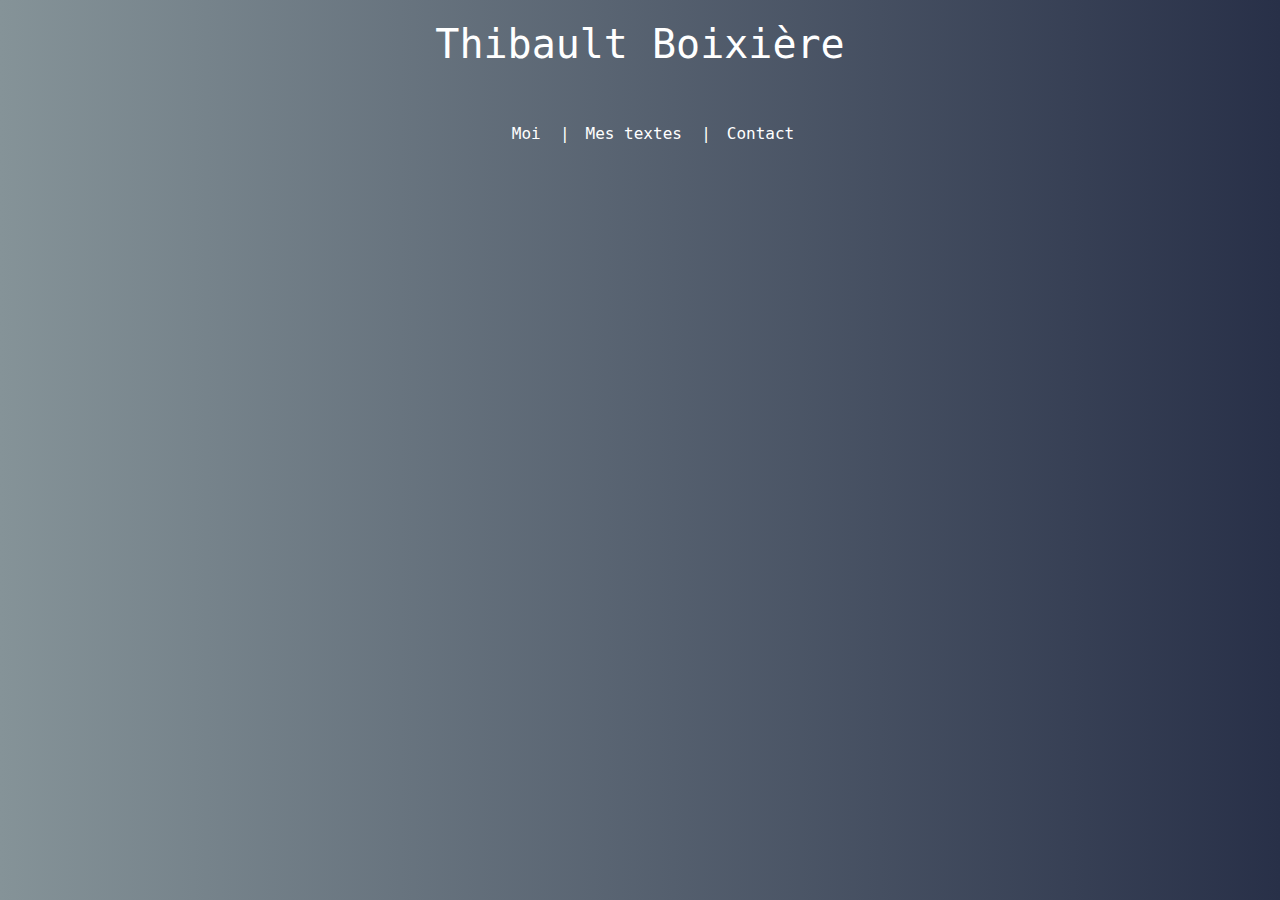
<file: index.html>
<!DOCTYPE html>
<head>

<link rel="stylesheet" href="https://stackpath.bootstrapcdn.com/bootstrap/4.4.1/css/bootstrap.min.css" integrity="sha384-Vkoo8x4CGsO3+Hhxv8T/Q5PaXtkKtu6ug5TOeNV6gBiFeWPGFN9MuhOf23Q9Ifjh" crossorigin="anonymous">

 <link href="siteWebTiti.css" rel="stylesheet">

 <meta http-equiv="X-UA-Compatible" content="IE=edge">
 <meta name="viewport" content="width=device-width, initial-scale=1">

  </head>

<html>
<div>
<h1> Thibault Boixière </h1>
</div>

<div class = "bar">
<span></span>
</div>

<div>
<ul>
  <li><a href="moi.html" class = "link"> Moi</a></li>
  <li class= "invisible"> -- </li>
  <li> | </li>
  <li><a href="mestextes.html" class = "link"> Mes textes</a></li>
  <li class= "invisible"> -- </li>
  <li> | </li>
  <li><a href="contact.html" class = "link"> Contact</a></li>
</ul>
</div>

</html>
</file>
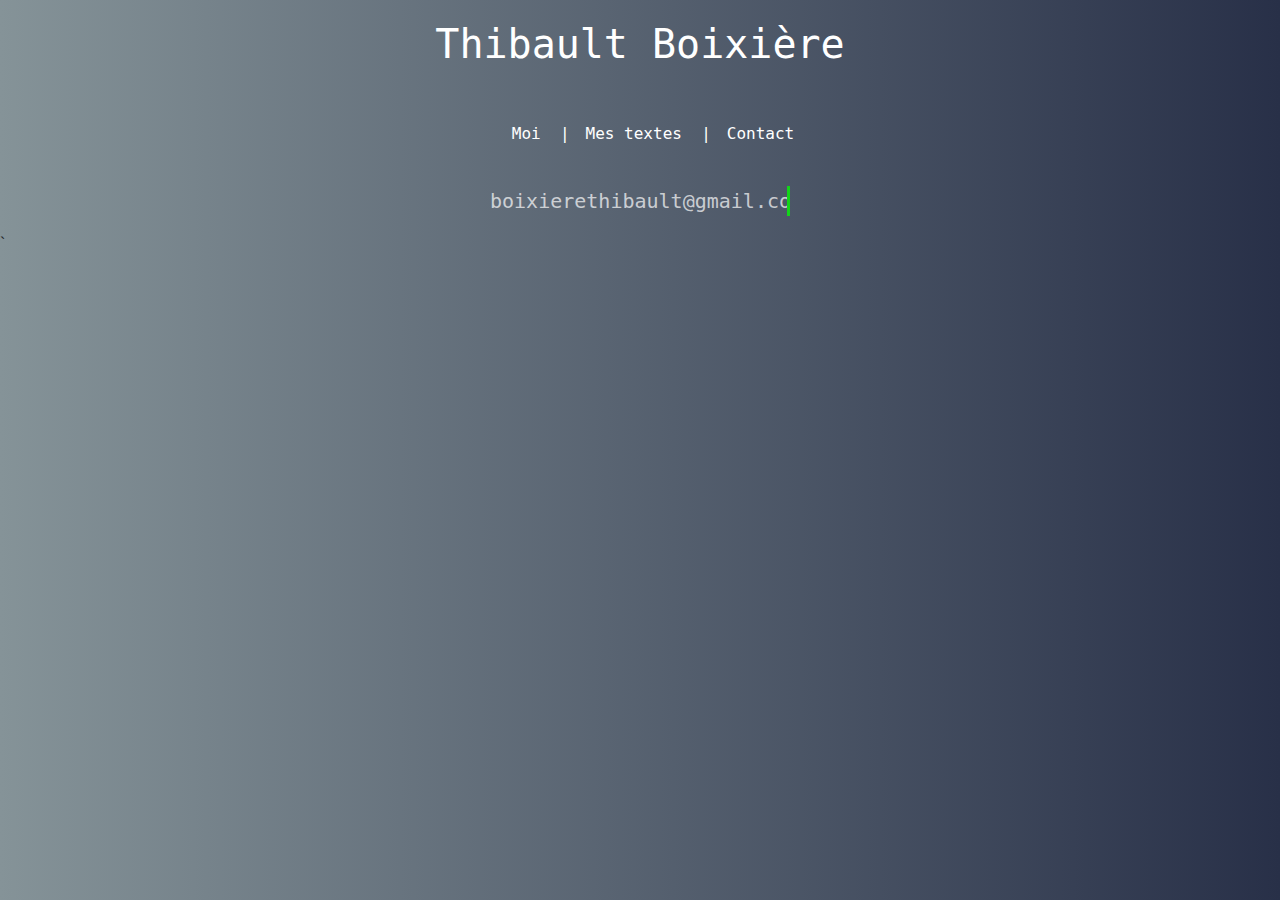
<file: contact.html>
<!DOCTYPE html>
<head>

<link rel="stylesheet" href="https://stackpath.bootstrapcdn.com/bootstrap/4.4.1/css/bootstrap.min.css" integrity="sha384-Vkoo8x4CGsO3+Hhxv8T/Q5PaXtkKtu6ug5TOeNV6gBiFeWPGFN9MuhOf23Q9Ifjh" crossorigin="anonymous">

 <link href="siteWebTiti.css" rel="stylesheet">

 <meta http-equiv="X-UA-Compatible" content="IE=edge">
 <meta name="viewport" content="width=device-width, initial-scale=1">

  </head>

<html>
<div>
<h1> Thibault Boixière </h1>
</div>

<div class = "bar">
<span></span>
</div>

<div>
<ul>
  <li><a href="moi.html" class = "link"> Moi</a></li>
  <li class= "invisible"> -- </li>
  <li> | </li>
  <li><a href="mestextes.html" class = "link"> Mes textes</a></li>
  <li class= "invisible"> -- </li>
  <li> | </li>
  <li><a href="contact.html" class = "link"> Contact</a></li>
</ul>
</div>

<div class="center-div">
<p id="anim"> boixierethibault@gmail.com </p>
</div>
  `

</html>
</file>
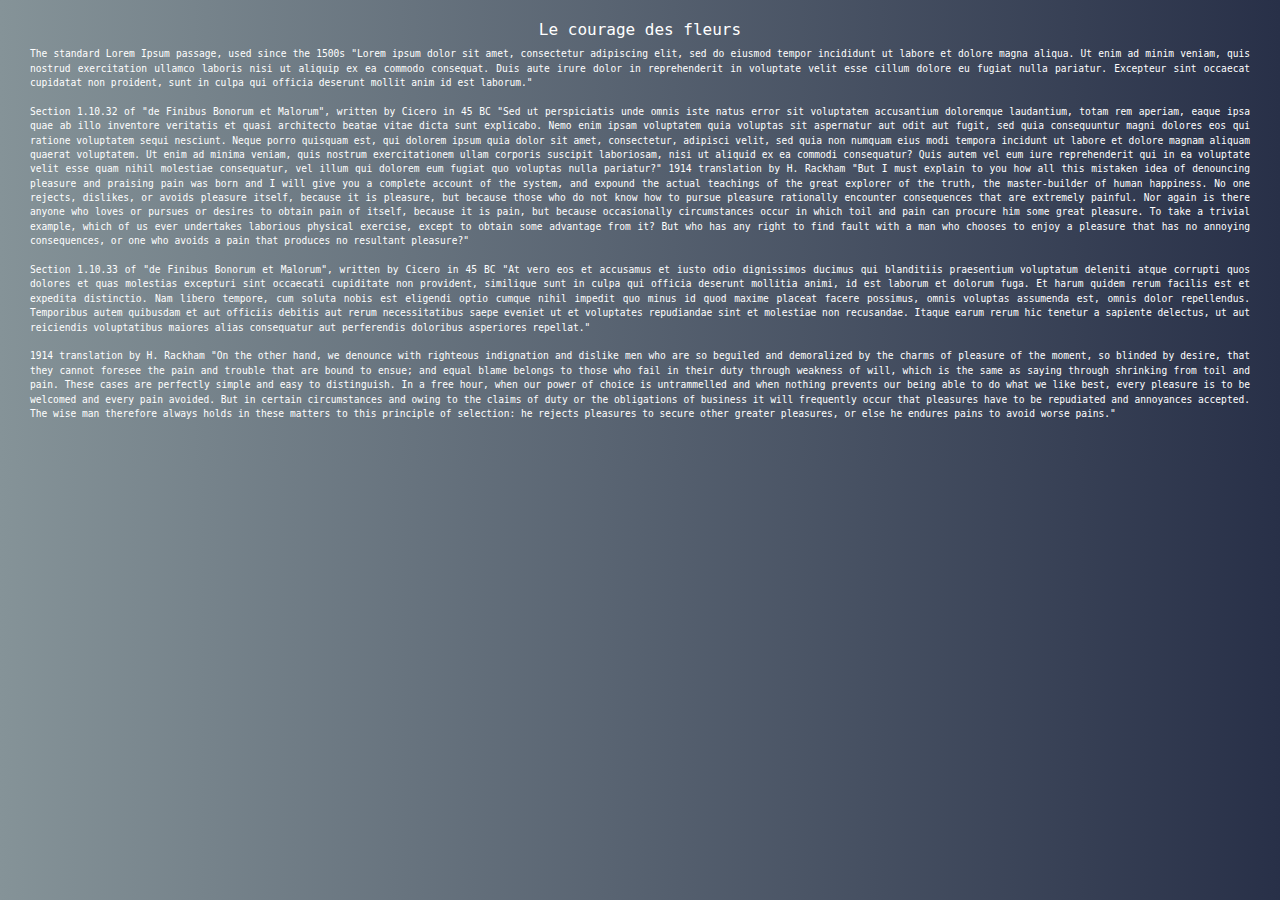
<file: lecouragedesfleurs.html>
<!DOCTYPE html>
<head>

<link rel="stylesheet" href="https://stackpath.bootstrapcdn.com/bootstrap/4.4.1/css/bootstrap.min.css" integrity="sha384-Vkoo8x4CGsO3+Hhxv8T/Q5PaXtkKtu6ug5TOeNV6gBiFeWPGFN9MuhOf23Q9Ifjh" crossorigin="anonymous">

 <link href="siteWebTiti.css" rel="stylesheet">

 <meta http-equiv="X-UA-Compatible" content="IE=edge">
 <meta name="viewport" content="width=device-width, initial-scale=1">

</head>

<h2> Le courage des fleurs </h2>

<div class= "text">
<span>
  The standard Lorem Ipsum passage, used since the 1500s
  "Lorem ipsum dolor sit amet, consectetur adipiscing elit, sed do eiusmod tempor incididunt ut labore et dolore magna aliqua. Ut enim ad minim veniam, quis nostrud exercitation ullamco laboris nisi ut aliquip ex ea commodo consequat. Duis aute irure dolor in reprehenderit in voluptate velit esse cillum dolore eu fugiat nulla pariatur. Excepteur sint occaecat cupidatat non proident, sunt in culpa qui officia deserunt mollit anim id est laborum."
<br>
<br>
  Section 1.10.32 of "de Finibus Bonorum et Malorum", written by Cicero in 45 BC
  "Sed ut perspiciatis unde omnis iste natus error sit voluptatem accusantium doloremque laudantium, totam rem aperiam, eaque ipsa quae ab illo inventore veritatis et quasi architecto beatae vitae dicta sunt explicabo. Nemo enim ipsam voluptatem quia voluptas sit aspernatur aut odit aut fugit, sed quia consequuntur magni dolores eos qui ratione voluptatem sequi nesciunt. Neque porro quisquam est, qui dolorem ipsum quia dolor sit amet, consectetur, adipisci velit, sed quia non numquam eius modi tempora incidunt ut labore et dolore magnam aliquam quaerat voluptatem. Ut enim ad minima veniam, quis nostrum exercitationem ullam corporis suscipit laboriosam, nisi ut aliquid ex ea commodi consequatur? Quis autem vel eum iure reprehenderit qui in ea voluptate velit esse quam nihil molestiae consequatur, vel illum qui dolorem eum fugiat quo voluptas nulla pariatur?"
  1914 translation by H. Rackham
  "But I must explain to you how all this mistaken idea of denouncing pleasure and praising pain was born and I will give you a complete account of the system, and expound the actual teachings of the great explorer of the truth, the master-builder of human happiness. No one rejects, dislikes, or avoids pleasure itself, because it is pleasure, but because those who do not know how to pursue pleasure rationally encounter consequences that are extremely painful. Nor again is there anyone who loves or pursues or desires to obtain pain of itself, because it is pain, but because occasionally circumstances occur in which toil and pain can procure him some great pleasure. To take a trivial example, which of us ever undertakes laborious physical exercise, except to obtain some advantage from it? But who has any right to find fault with a man who chooses to enjoy a pleasure that has no annoying consequences, or one who avoids a pain that produces no resultant pleasure?"
  <br>
  <br>
  Section 1.10.33 of "de Finibus Bonorum et Malorum", written by Cicero in 45 BC
  "At vero eos et accusamus et iusto odio dignissimos ducimus qui blanditiis praesentium voluptatum deleniti atque corrupti quos dolores et quas molestias excepturi sint occaecati cupiditate non provident, similique sunt in culpa qui officia deserunt mollitia animi, id est laborum et dolorum fuga. Et harum quidem rerum facilis est et expedita distinctio. Nam libero tempore, cum soluta nobis est eligendi optio cumque nihil impedit quo minus id quod maxime placeat facere possimus, omnis voluptas assumenda est, omnis dolor repellendus. Temporibus autem quibusdam et aut officiis debitis aut rerum necessitatibus saepe eveniet ut et voluptates repudiandae sint et molestiae non recusandae. Itaque earum rerum hic tenetur a sapiente delectus, ut aut reiciendis voluptatibus maiores alias consequatur aut perferendis doloribus asperiores repellat."
  <br>
  <br>
  1914 translation by H. Rackham
  "On the other hand, we denounce with righteous indignation and dislike men who are so beguiled and demoralized by the charms of pleasure of the moment, so blinded by desire, that they cannot foresee the pain and trouble that are bound to ensue; and equal blame belongs to those who fail in their duty through weakness of will, which is the same as saying through shrinking from toil and pain. These cases are perfectly simple and easy to distinguish. In a free hour, when our power of choice is untrammelled and when nothing prevents our being able to do what we like best, every pleasure is to be welcomed and every pain avoided. But in certain circumstances and owing to the claims of duty or the obligations of business it will frequently occur that pleasures have to be repudiated and annoyances accepted. The wise man therefore always holds in these matters to this principle of selection: he rejects pleasures to secure other greater pleasures, or else he endures pains to avoid worse pains."
</span>

</div>
  </body>

<html>
</file>
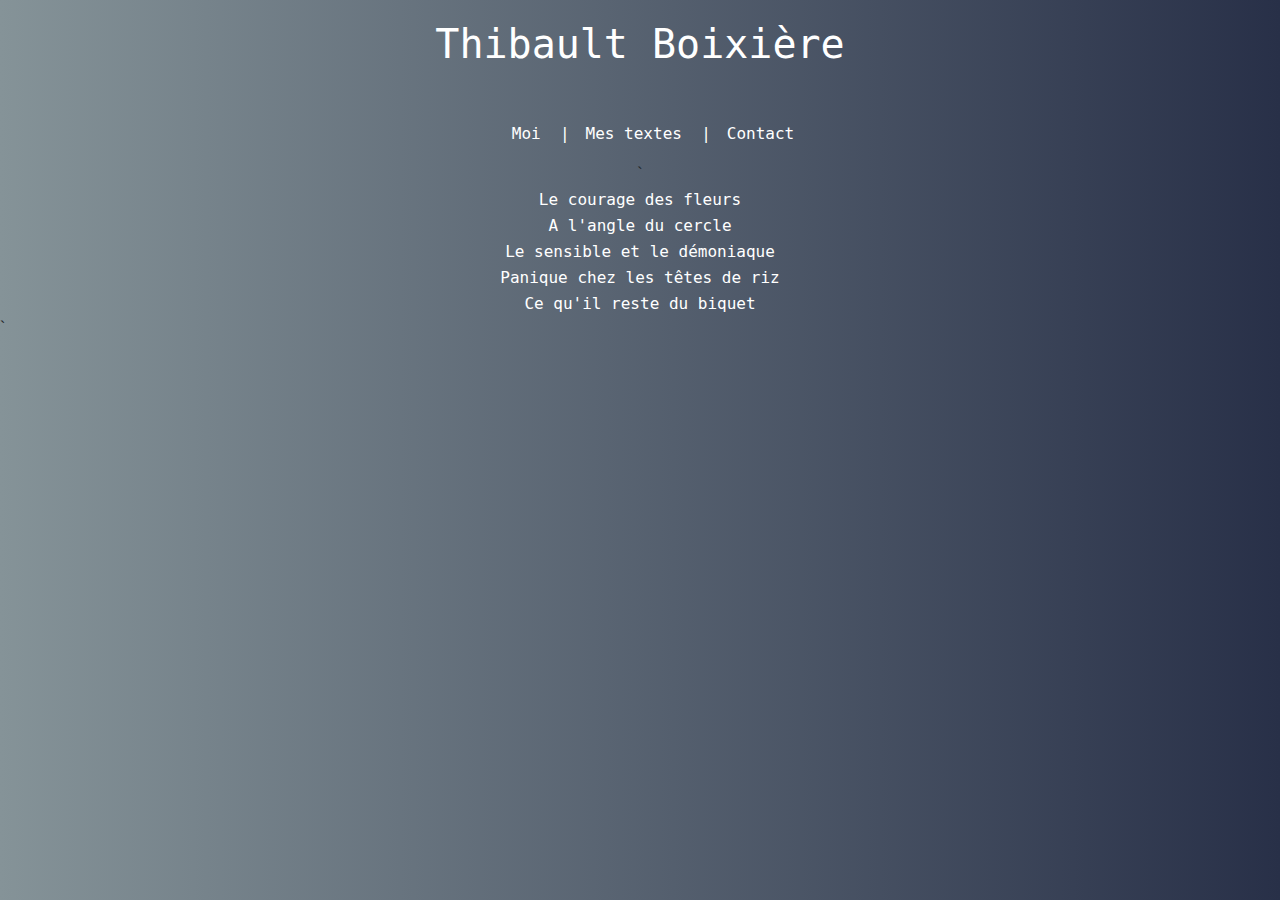
<file: mestextes.html>
<!DOCTYPE html>
<head>

<link rel="stylesheet" href="https://stackpath.bootstrapcdn.com/bootstrap/4.4.1/css/bootstrap.min.css" integrity="sha384-Vkoo8x4CGsO3+Hhxv8T/Q5PaXtkKtu6ug5TOeNV6gBiFeWPGFN9MuhOf23Q9Ifjh" crossorigin="anonymous">

 <link href="siteWebTiti.css" rel="stylesheet">

 <meta http-equiv="X-UA-Compatible" content="IE=edge">
 <meta name="viewport" content="width=device-width, initial-scale=1">

  </head>

<html>
<div>
<h1> Thibault Boixière </h1>
</div>

<div class = "bar">
<span></span>
</div>

<div>
<ul>
  <li><a href="moi.html" class = "link"> Moi</a></li>
  <li class= "invisible"> -- </li>
  <li> | </li>
  <li><a href="mestextes.html" class = "link"> Mes textes</a></li>
  <li class= "invisible"> -- </li>
  <li> | </li>
  <li><a href="contact.html" class = "link"> Contact</a></li>
</ul>
</div>

<div class = "prez">`
  <li class = "link"><a href= "lecouragedesfleurs.html">Le courage des fleurs</a></li>
  <li class = "link">A l'angle du cercle</li>
  <li class = "link">Le sensible et le démoniaque</li>
  <li class = "link">Panique chez les têtes de riz</li>
  <li class = "link">Ce qu'il reste du biquet</li>

  </ul>
  </div>
  `

</html>
</file>
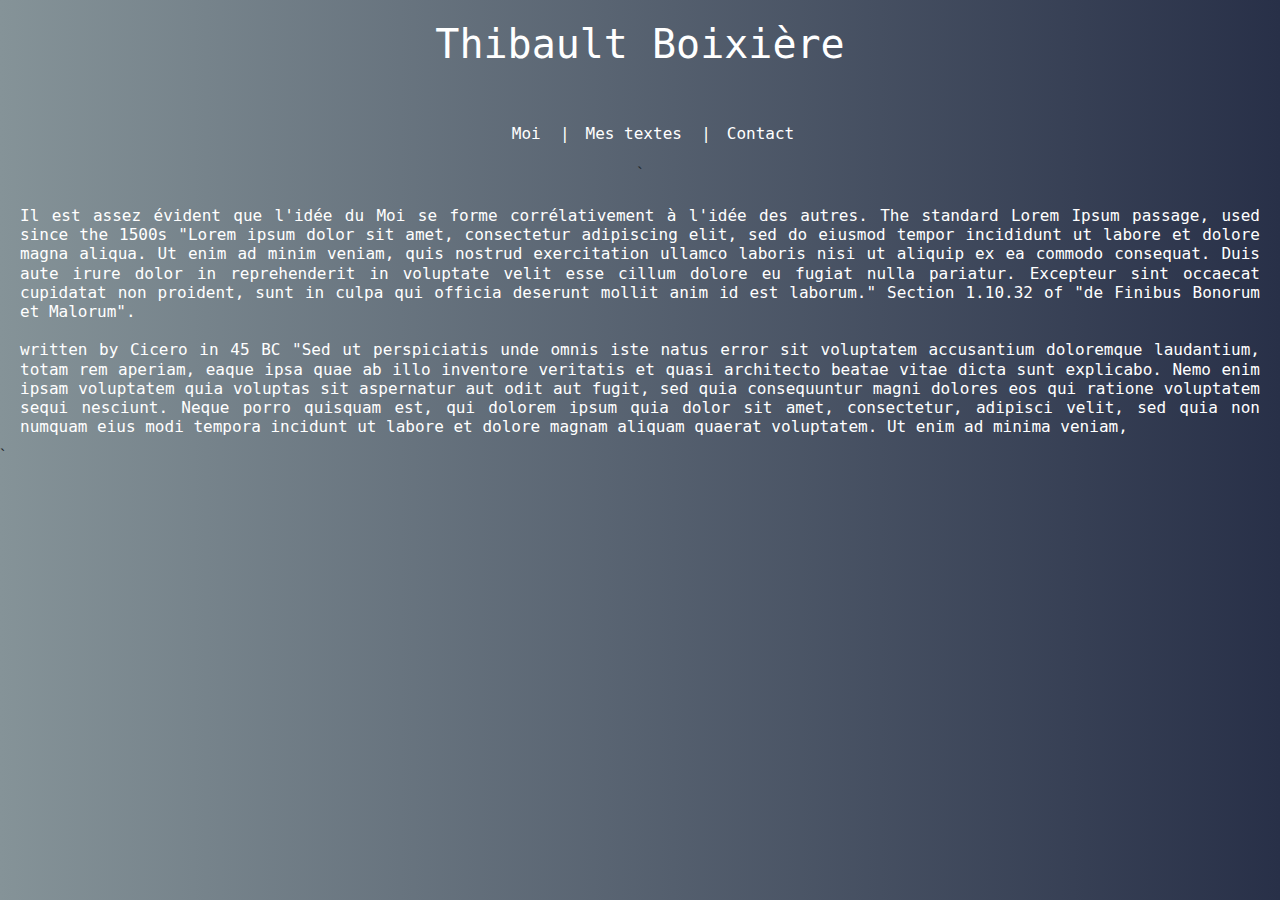
<file: moi.html>
<!DOCTYPE html>
<head>

<link rel="stylesheet" href="https://stackpath.bootstrapcdn.com/bootstrap/4.4.1/css/bootstrap.min.css" integrity="sha384-Vkoo8x4CGsO3+Hhxv8T/Q5PaXtkKtu6ug5TOeNV6gBiFeWPGFN9MuhOf23Q9Ifjh" crossorigin="anonymous">

 <link href="siteWebTiti.css" rel="stylesheet">

 <meta http-equiv="X-UA-Compatible" content="IE=edge">
 <meta name="viewport" content="width=device-width, initial-scale=1">

  </head>

<html>
<div>
<h1> Thibault Boixière </h1>
</div>

<div class = "bar">
<span></span>
</div>

<div>
<ul>
  <li><a href="moi.html" class = "link"> Moi</a></li>
  <li class= "invisible"> -- </li>
  <li> | </li>
  <li><a href="mestextes.html" class = "link"> Mes textes</a></li>
  <li class= "invisible"> -- </li>
  <li> | </li>
  <li><a href="contact.html" class = "link"> Contact</a></li>
</ul>
</div>

<div class = "prez">`
<h3> Il est assez évident que l'idée du Moi se forme corrélativement à l'idée des autres.
    The standard Lorem Ipsum passage, used since the 1500s "Lorem ipsum dolor sit amet, consectetur adipiscing elit, sed do eiusmod tempor incididunt ut labore et dolore magna aliqua. Ut enim ad minim veniam, quis nostrud exercitation ullamco laboris nisi ut aliquip ex ea commodo consequat. Duis aute irure dolor in reprehenderit in voluptate velit esse cillum dolore eu fugiat nulla pariatur. Excepteur sint occaecat cupidatat non proident, sunt in culpa qui officia deserunt mollit anim id est laborum." Section 1.10.32 of "de Finibus Bonorum et Malorum".
    <br>
    <br>
     written by Cicero in 45 BC "Sed ut perspiciatis unde omnis iste natus error sit voluptatem accusantium doloremque laudantium, totam rem aperiam, eaque ipsa quae ab illo inventore veritatis et quasi architecto beatae vitae dicta sunt explicabo. Nemo enim ipsam voluptatem quia voluptas sit aspernatur aut odit aut fugit, sed quia consequuntur magni dolores eos qui ratione voluptatem sequi nesciunt. Neque porro quisquam est, qui dolorem ipsum quia dolor sit amet, consectetur, adipisci velit, sed quia non numquam eius modi tempora incidunt ut labore et dolore magnam aliquam quaerat voluptatem. Ut enim ad minima veniam,
  </h3>

  </div>


  `

</html>
</file>
<file: siteWebTiti.css>
body {
background: #283048;  /* fallback for old browsers */
background: -webkit-linear-gradient(to right, #859398, #283048);  /* Chrome 10-25, Safari 5.1-6 */
background: linear-gradient(to right, #859398, #283048); /* W3C, IE 10+/ Edge, Firefox 16+, Chrome 26+, Opera 12+, Safari 7+ */

}

.text {
  font-size: 2em;
  padding-bottom: 30px;
  margin-bottom: 10px;
}

h1 {
    display: flex;
    text-align: center;
    justify-content: center;
    font-size: 2.5em;
    color: white;
    margin-top: 20px;
    background-color: transparent;
    font-family: 'Source Code Pro', monospace;
  }

h2 {
  text-align: center;
  font-size: 1em;
  color: white;
  margin-top: 20px;
  background-color: transparent;
  font-family: 'Source Code Pro', monospace;
}


h3 {
  text-align: justify;
  font-size: 1em;
  color: white;
  margin-top: 20px;
  background-color: transparent;
  font-family: 'Source Code Pro', monospace;
}

.bar {
  width: 42px;
  height: 24px;
  display:table;
  margin:0 auto;
}

.bar span {
  width: 100%;
  height: 4px;
  color: rgba(0,255,0,.75);
  display:table;
  margin-top: 25%;
}

ul {
  display: flex;
  justify-content: center;
  list-style-type:none;
  margin-top: 20px;
  padding-left: 10px;
 }

 ul li a {
   color: white;
   font-family: 'Source Code Pro', monospace;
   margin-left: 1em;
   font-size: 1em;
 }

.link:hover { color: rgba(0,255,0,.75); } /* CSS link hover (green) */


.center-div {
     margin: 0 auto;
     width: 300px;
}

.prez {
    text-align: center;
    font-size: 1em;
    padding-right: 20px;
    padding-left: 20px;
  }

.sommaire {
      justify-content: center;
      font-size: 1em;
      text-align: center;
    }

span {
  display: flex;
  justify-content: center;
  text-align: justify;
  padding-right: 30px;
  padding-left: 30px;
  font-size: .3em;
  color: white;
  font-family: 'Source Code Pro', monospace;
}

li {
  display: flex;
  justify-content: center;
  color: white;
  cursor: pointer;
  margin-top: 2px;
  font-family: 'Source Code Pro', monospace;
}

a {
  color: white;
}
a:hover { color: rgba(0,255,0,.75); }


  /* Animation */
  #anim {
    margin-top: 40px;
    display: flex;
    border-right: solid 3px rgba(0,255,0,.75);
    white-space: nowrap;
    overflow: hidden;
    font-family: 'Source Code Pro', monospace;
    font-size: 20px;
    color: rgba(255,255,255,.70);
  }

  #anim {
    animation: animated-text 4s steps(29) 1s 1 normal both,
               animated-cursor 600ms steps(29) infinite;
  }

  /* text animation */

  @keyframes animated-text{
    from{width: 0;}
    to{width: 320px;}
  }

  /* cursor animations */

  @keyframes animated-cursor{
    from{border-right-color: rgba(0,255,0,.75);}
    to{border-right-color: transparent;}
  }
}



/* CSS link hover (green) */
</file>
